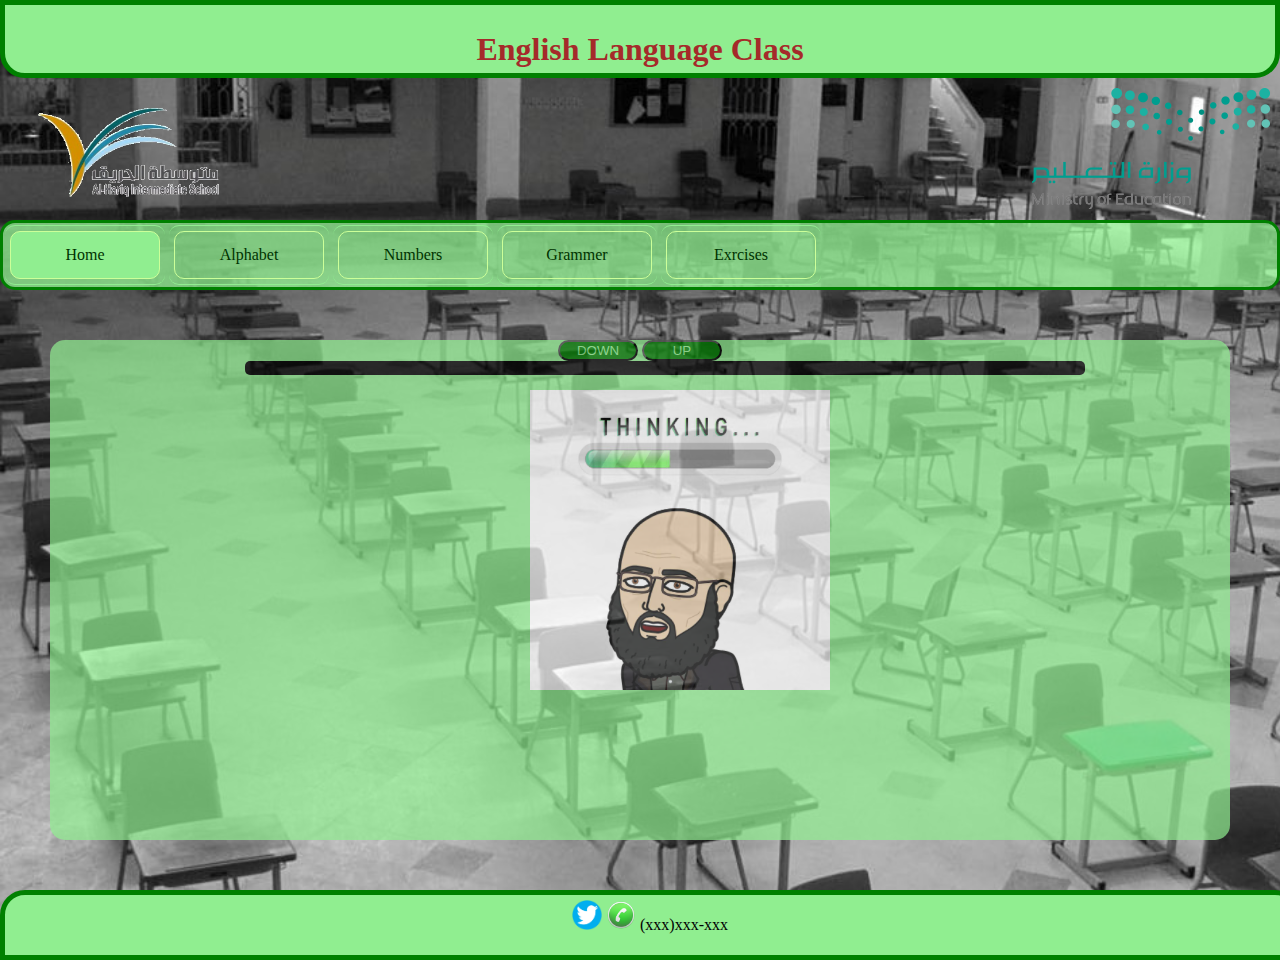
<file: index.html>
<!DOCTYPE html>
<html lang="en" dir="ltr">
  <head>
    <meta charset="utf-8">
    <title>Virtual Class</title>
    <link rel="stylesheet" href="styles/main.css">
  </head>
  <body>
    <div class="container">
                          <!--header-->
      <div class="header">
        <h1>English Language Class</h1>
      </div>

                          <!--images-->
      <div class="logos">
        <img src="images/HS2.png" alt="Al Hariq Intermediate School">
        <img src="images/MOELogo.png" alt="Minstery of Education">
      </div>

                          <!--nav-->
      <div>
        <ul class="nav">
          <li> <a class="active" href="index.html">Home</a> </li>
          <li> <a href="pages/alphabet.html">Alphabet</a> </li>
          <li> <a href="pages/numbers.html">Numbers</a> </li>
          <li> <a href="pages/grammer.html">Grammer</a> </li>
          <li> <a href="pages/exrcises.html">Exrcises</a> </li>
        </ul>
      </div>

                          <!--content-->

      <div class="content">
        <button class="down">DOWN</button>
        <button class="up">UP</button>
        <div class="line">

        </div>
        <img class="img4" src="../images/image4.jpeg" alt="">
        <div class="content2">
          <h1 class="con1">Welcome to The English Language Class</h1>
          <p class="con2">Here we are going to learn more about the English Language and we will have fun while learning.</p>

        </div>

      </div>

                          <!--footer-->
      <div class="footer">
        <a href="https://twitter.com/HareqSchool" target="_blank" ><img src="images/twitter-logo.png" alt="Twitter Account"></a>
        <img src="images/phone.png" alt="Phone Number" onclick="myNumber()">
        <p class="phone-number">(xxx)xxx-xxx</p>
      </div>
    </div>
    <script src="https://ajax.googleapis.com/ajax/libs/jquery/3.3.1/jquery.min.js"></script>
    <script type="text/javascript">
      $("document").ready(function(){
        $(".up").click(function(){
          $(".content2").slideUp(2000);
        });
      });
      $("document").ready(function(){
        $(".down").click(function(){
          $(".content2").slideDown(2000);
        });
      });
    </script>
  </body>
</html>
</file>
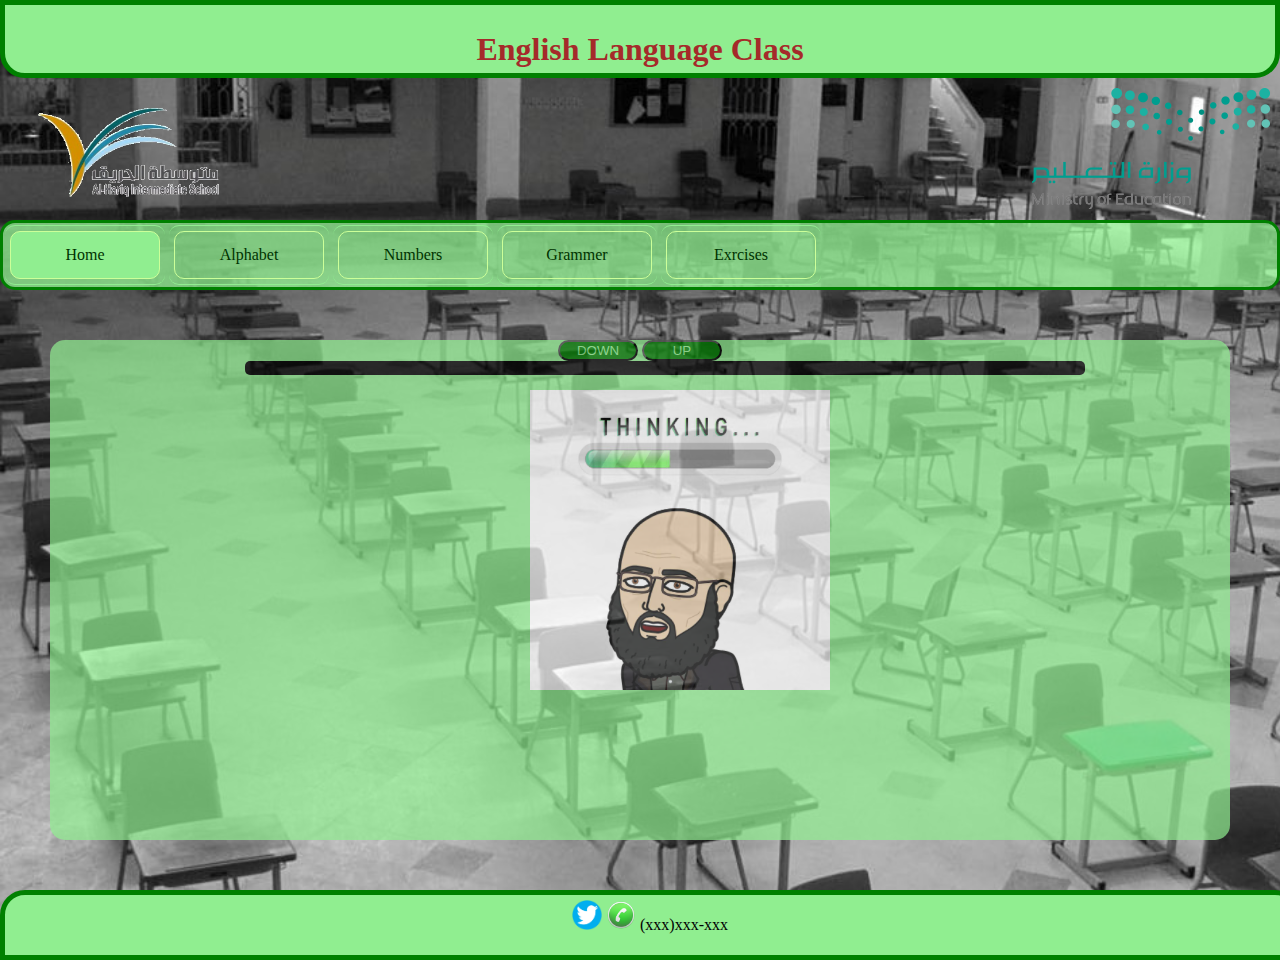
<file: pages/index.html>
<!DOCTYPE html>
<html lang="en" dir="ltr">
  <head>
    <meta charset="utf-8">
    <title>Virtual Class</title>
    <link rel="stylesheet" href="../styles/main.css">
  </head>
  <body>
    <div class="container">
                          <!--header-->
      <div class="header">
        <h1>English Language Class</h1>
      </div>

                          <!--images-->
      <div class="logos">
        <img src="../images/HS2.png" alt="Al Hariq Intermediate School">
        <img src="../images/MOELogo.png" alt="Minstery of Education">
      </div>

                          <!--nav-->
      <div>
        <ul class="nav">
          <li> <a class="active" href="index.html">Home</a> </li>
          <li> <a href="alphabet.html">Alphabet</a> </li>
          <li> <a href="numbers.html">Numbers</a> </li>
          <li> <a href="grammer.html">Grammer</a> </li>
          <li> <a href="exrcises.html">Exrcises</a> </li>
        </ul>
      </div>

                          <!--content-->

      <div class="content">
        <button class="down">DOWN</button>
        <button class="up">UP</button>
        <div class="line">

        </div>
        <img class="img4" src="../images/image4.jpeg" alt="">
        <div class="content2">
          <h1 class="con1">Welcome to The English Language Class</h1>
          <p class="con2">Here we are going to learn more about the English Language and we will have fun while learning.</p>

        </div>

      </div>

                          <!--footer-->
      <div class="footer">
        <a href="https://twitter.com/HareqSchool" target="_blank" ><img src="../images/twitter-logo.png" alt="Twitter Account"></a>
        <img src="../images/phone.png" alt="Phone Number" onclick="myNumber()">
        <p class="phone-number">(xxx)xxx-xxx</p>
      </div>
    </div>
    <script src="https://ajax.googleapis.com/ajax/libs/jquery/3.3.1/jquery.min.js"></script>
    <script type="text/javascript">
      $("document").ready(function(){
        $(".up").click(function(){
          $(".content2").slideUp(2000);
        });
      });
      $("document").ready(function(){
        $(".down").click(function(){
          $(".content2").slideDown(2000);
        });
      });
    </script>
  </body>
</html>
</file>
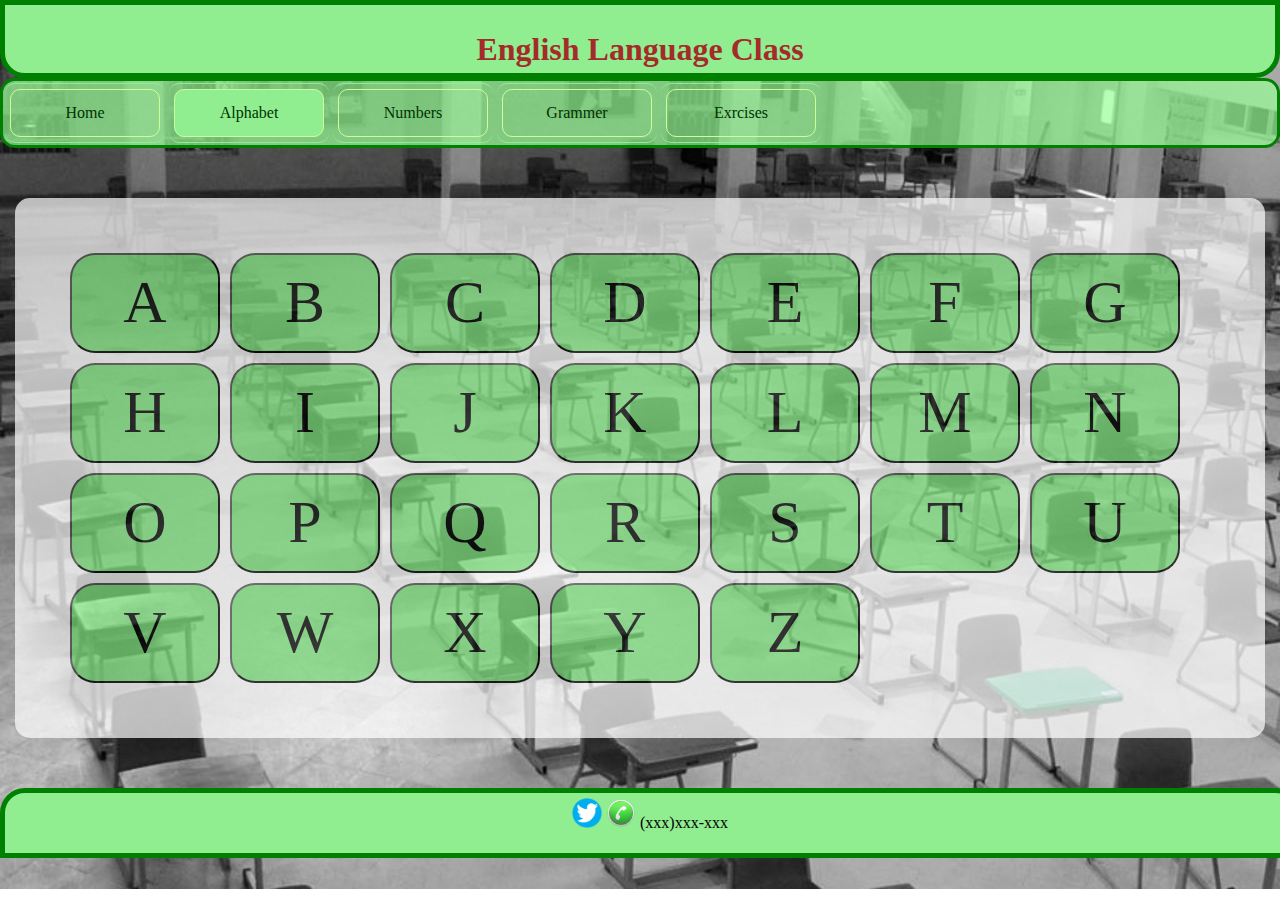
<file: pages/alphabet.html>
<!DOCTYPE html>
<html lang="en" dir="ltr">
  <head>
    <meta charset="utf-8">
    <title>Virtual Class</title>
    <link rel="stylesheet" href="../styles/main.css">
  </head>
  <body>
    <div class="container">
                          <!--header-->
      <div class="header">
        <h1>English Language Class</h1>
      </div>

                          <!--images-->
      <!--<div class="logos">
        <img src="../images/HS2.png" alt="Al Hariq Intermediate School">
        <img src="../images/MOELogo.png" alt="Minstery of Education">
      </div>-->

                          <!--nav-->
      <div>
        <ul class="nav">
          <li> <a href="../index.html">Home</a> </li>
          <li> <a class="active" href="pages/alphabet.html">Alphabet</a> </li>
          <li> <a href="../pages/numbers.html">Numbers</a> </li>
          <li> <a href="../pages/grammer.html">Grammer</a> </li>
          <li> <a href="../pages/exrcises.html">Exrcises</a> </li>
        </ul>
      </div>

                          <!--content-->
        <!--<div class="alphabet-container">
          <div class="alphabet"><span>A</span><span>B</span><span>C</span><span>D</span><span>E</span><span>F</span><span>G</span></br>
          <span>H</span><span>I</span><span>J</span><span>K</span><span>L</span><span>M</span><span>N</span></br>
          <span>O</span><span>P</span><span>Q</span><span>R</span><span>S</span><span>T</span><span>U</span></br>
          <span>V</span><span>W</span><span>X</span><span>Y</span><span>Z</span></div>
        </div>-->

        <div class="alphabet-container">
          <div class="alphabet">
            <button>A</button><button>B</button><button>C</button><button>D</button><button>E</button><button>F</button><button>G</button>
            <button>H</button><button>I</button><button>J</button><button>K</button><button>L</button><button>M</button><button>N</button>
            <button>O</button><button>P</button><button>Q</button><button>R</button><button>S</button><button>T</button><button>U</button>
            <button>V</button><button>W</button><button>X</button><button>Y</button><button>Z</button>
          </div>
        </div>

                          <!--footer-->
      <div class="footer">
        <a href="https://twitter.com/HareqSchool" target="_blank" ><img src="../images/twitter-logo.png" alt="Twitter Account"></a>
        <img src="../images/phone.png" alt="Phone Number" onclick="myNumber()">
        <p class="phone-number">(xxx)xxx-xxx</p>
      </div>
    </div>

  </body>
</html>
</file>
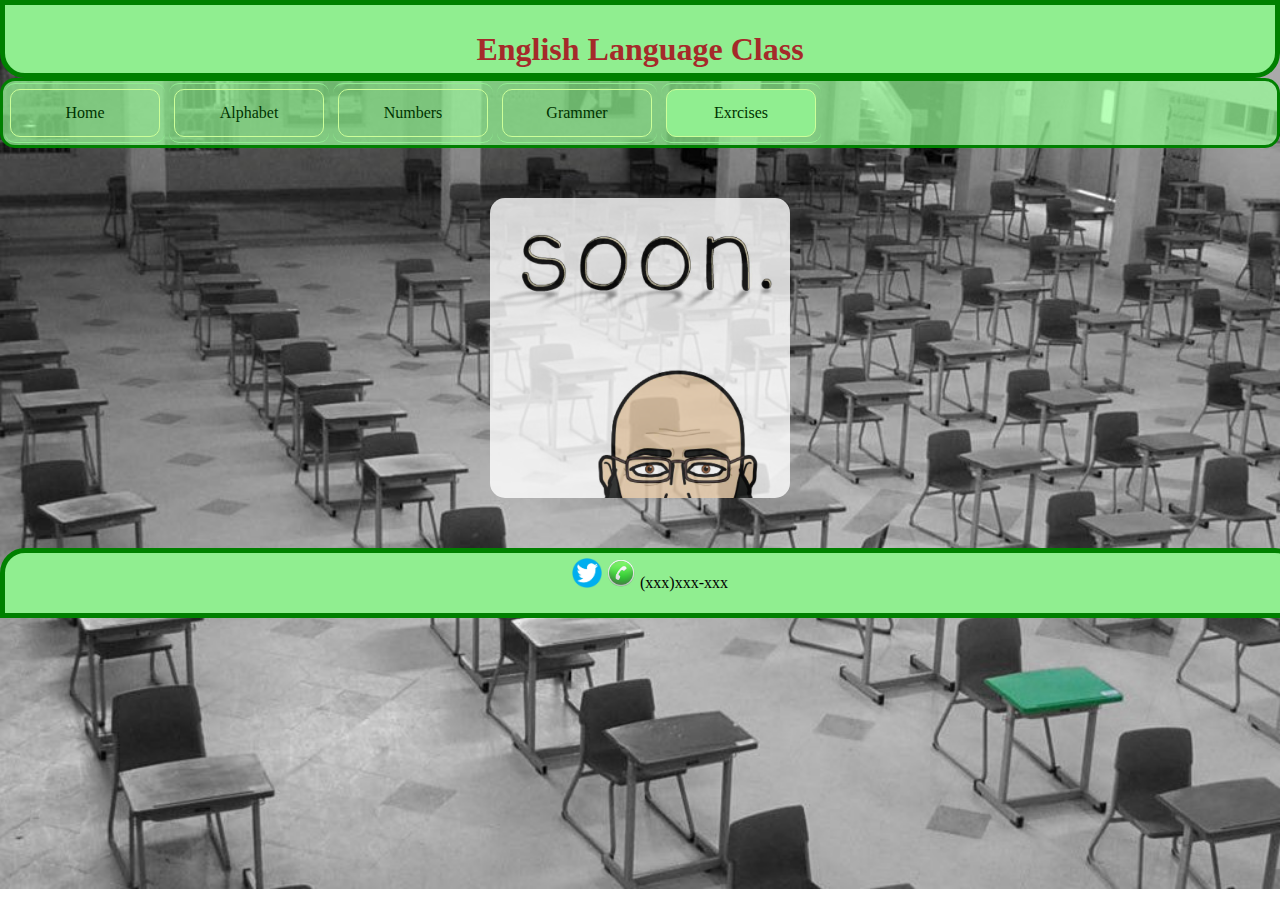
<file: pages/exrcises.html>
<!DOCTYPE html>
<html lang="en" dir="ltr">
  <head>
    <meta charset="utf-8">
    <title>Virtual Class</title>
    <link rel="stylesheet" href="../styles/main.css">
  </head>
  <body>
        <!--header-->
    <div class="header">
      <h1>English Language Class</h1>
    </div>

        <!--images-->
    <!--<div class="logos">
      <img src="../images/HS2.png" alt="Al Hariq Intermediate School">
      <img src="../images/MOELogo.png" alt="Minstery of Education">
    </div>-->

        <!--nav-->
    <div>
      <ul class="nav">
        <li> <a href="../index.html">Home</a> </li>
        <li> <a href="../pages/alphabet.html">Alphabet</a> </li>
        <li> <a href="../pages/numbers.html">Numbers</a> </li>
        <li> <a href="../pages/grammer.html">Grammer</a> </li>
        <li> <a class="active" href="../pages/exrcises.html">Exrcises</a> </li>
      </ul>
    </div>
          <!--content-->
    <div id="under-construction">
      <img src="../images/image5.jpeg" alt="">
    </div>
      <div class="exrcises-container">

      </div>


        <!--footer-->
    <div class="footer">
      <a href="https://twitter.com/HareqSchool" target="_blank" ><img src="../images/twitter-logo.png" alt="Twitter Account"></a>
      <img src="../images/phone.png" alt="Phone Number" onclick="myNumber()">
      <p class="phone-number">(xxx)xxx-xxx</p>
    </div>
    <!-- <script type="text/javascript">
      function myNumber(){
        alert("The phone number is (xxx)xxx-xxxx");
      }
    </script> -->
  </body>
</html>
</file>
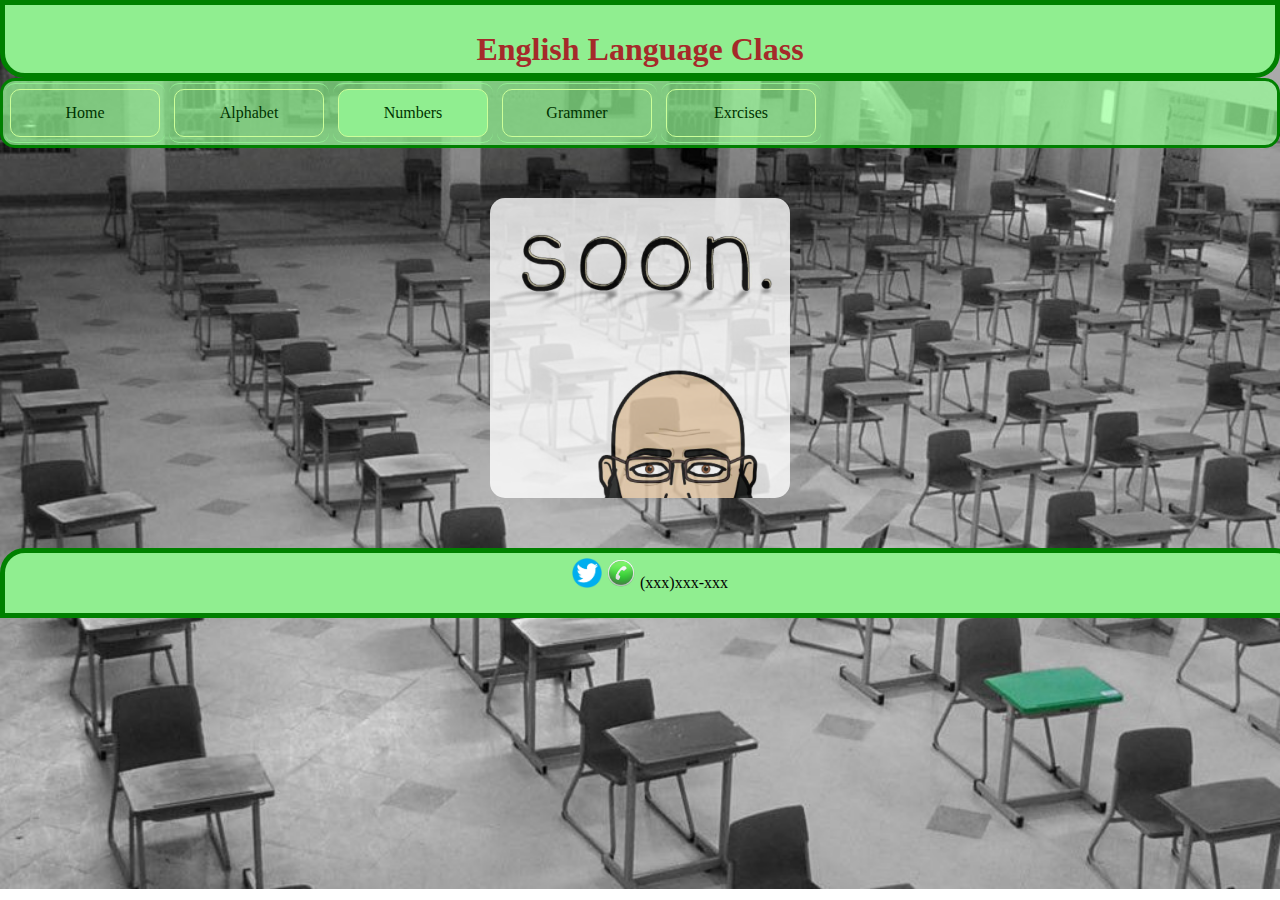
<file: pages/numbers.html>
<!DOCTYPE html>
<html lang="en" dir="ltr">
  <head>
    <meta charset="utf-8">
    <title>Virtual Class</title>
    <link rel="stylesheet" href="../styles/main.css">
  </head>
  <body>
    <div class="container">
                          <!--header-->
      <div class="header">
        <h1>English Language Class</h1>
      </div>

                          <!--images-->
      <!--<div class="logos">
        <img src="../images/HS2.png" alt="Al Hariq Intermediate School">
        <img src="../images/MOELogo.png" alt="Minstery of Education">
      </div>-->

                          <!--nav-->
      <div>
        <ul class="nav">
          <li> <a href="../index.html">Home</a> </li>
          <li> <a href="../pages/alphabet.html">Alphabet</a> </li>
          <li> <a class="active" href="../pages/numbers.html">Numbers</a> </li>
          <li> <a href="../pages/grammer.html">Grammer</a> </li>
          <li> <a href="../pages/exrcises.html">Exrcises</a> </li>
        </ul>
      </div>

                          <!--content-->
        <div id="under-construction">
          <img src="../images/image5.jpeg" alt="">
        </div>

                          <!--footer-->
      <div class="footer">
        <a href="https://twitter.com/HareqSchool" target="_blank" ><img src="../images/twitter-logo.png" alt="Twitter Account"></a>
        <img src="../images/phone.png" alt="Phone Number" onclick="myNumber()">
        <p class="phone-number">(xxx)xxx-xxx</p>
      </div>
    </div>

  </body>
</html>
</file>
<file: styles/main.css>
body{
  margin: 0;
  padding: 0;
  background-image: url('../images/background1.jpg');
  background-repeat: no-repeat;
  background-size: cover;
  display: block;
}

.header{
  text-align: center;
  border: 5px solid green;
  border-radius: 0px 0px 25px 25px;
  text-align: center;
  color: brown;
  background-color: lightgreen;
  padding: 5px;
}
.header h1{
  height: 15px;
}

.logos{
  display: flex;
  justify-content: space-between;
  height: 122px;
  margin: 5px;
  padding: 5px;
}
.logos img{
  width: 238px;
  height: 122px;
}


/*navigation*/
.nav{
  list-style-type: none;
  padding: 0;
  margin: 0;
  overflow: hidden;
  background-color: rgba(153, 255, 153, 0.7);
  border: 3px solid green;
  border-radius: 15px;
}

.nav li{
  float: left;
  border-top: solid 1px lightgreen;
  border-bottom: solid 1px lightgreen;
  border-radius: 10px;
  margin: 2px;
  padding: 5px;
  width: 150px;
}

.nav a{
  display: block;
  padding: 14px 16px;
  text-align: center;
  color: #003300;
  text-decoration: none;
  border-radius: 10px;
  border: 1px solid #ccff99;
}


.active{
  background-color: lightgreen;
}


/*navigation*/


.content {
  text-align: center;
  background-color: lightgreen;
  opacity: 0.7;
  border-radius: 15px;
  height: 500px;
  padding: 0;
  margin: 50px;
  position: relative;
}
.content2{
  width: 60%;
  margin: 0 auto;
  height: 70%;
  position: absolute;
  top: 40px;
  left: 250px;
  background: white;
  border: darkgreen solid 5px;;
  border-radius: 0 0 15px 15px;
  border-top: 0;
  display: none;
}
.img4{
  width: 300px;
  height: 300px;
  position: absolute;
  top: 50px;
  left: 480px;
  display: block;
}
.up, .down{
  display: inline-block;
  margin: 0;
  width: 80px;
  background-color: green;
  color: lightgreen;
  border-radius: 50px;
}

.line{
  width: 70%;
  border: solid black 7px;
  border-radius: 5px;
  position: absolute;
  left: 195px;
}

.alphabet-container{
  margin: 50px 15px;
  padding: 50px;
  position: relative;
  background-color: white;
  opacity: 0.7;
  border-radius: 15px;
}

.alphabet span{
  border: 1px solid black;
  padding: 25px;
  margin: 25px;
  width: 50px;
  height: 50px;
  background-color: rgba(102, 255, 102, 0.5);
  color: rgb(225,225,225);
  font-size: 50px;
  font-family: cursive;
  display: inline-block;
  text-align: center;
}

.alphabet button {
  transition: transform .2s;
  cursor: pointer;
  margin: 5px;
  font-family: cursive;
  font-size: 60px;
  border-radius: 25px;
  width: 150px;
  height: 100px;
  background-color: rgba(0, 204, 0, 0.5);
}

.alphabet button:hover{
  transform: scale(2);
}

                   /*grammer content*/
.g-container{
  display: flex;
  width: 100%;
  height: 600px;
  text-align: center;
}
.past{
  /* opacity: 0.8; */
  display: inline-block;
  width: 25%;
  height: 400px;
  /* border: 1px solid #66ff66; */
  /* border-radius: 15px; */
  /* background-color: #66ff66; */
  margin: 50px;
  text-align: center;
  position: relative;
}
.present{
  /* opacity: 0.8; */
  display: inline-block;
  width: 25%;
  height: 400px;
  /* border: 1px solid #ff9966;
  border-radius: 15px;
  background-color: #ff9966; */
  margin: 50px;
  text-align: center;
  position: relative;
}
.future{
  /* opacity: 0.8; */
  display: inline-block;
  width: 25%;
  height: 400px;
  /* border: 1px solid #6699ff;
  border-radius: 15px;
  background-color: #6699ff; */
  margin: 50px;
  text-align: center;
  position: relative;
}






                   /*footer*/
.footer{
  position: relative;
  left: 0;
  bottom: 0;
  width: 100%;
  text-align: center;
  border: 5px solid green;
  border-radius: 25px 25px 0 0;
  background-color: lightgreen;
  padding: 5px;
}
.footer img{
  width: 30px;
  height: 30px;
}
.phone-number{
  display: inline-block;
}




/*under construction page*/
#under-construction{
  padding: 0;
  margin: 50px 0;

}

#under-construction img{
  display: block;
  margin-left: auto;
  margin-right: auto;
  margin-top: 50px;
  margin-bottom: 50px;
  width: 300px;
  height: 300px;
  border-radius: 15px;
  opacity: 0.8;
}



.g-container h1 {
  margin:0 auto;
  padding: 10px;
}
.front{
  color: lightgreen;
  width: 100%;
  height: 100%;
  background: green;
  position: absolute;
  top: 0;
  left:0;
  z-index: 1;
  border: lightgreen 15px solid;
  border-radius: 50px 5px 50px 5px;
  opacity: 0.8;
}
.back{
  color: green;
  width: 100%;
  height: 100%;
  background: lightgreen;
  position: absolute;
  top: 0;
  left: 0;
  border: green 15px solid;
  border-radius: 5px 50px 5px 50px;
  opacity: 0.8;
}
</file>
